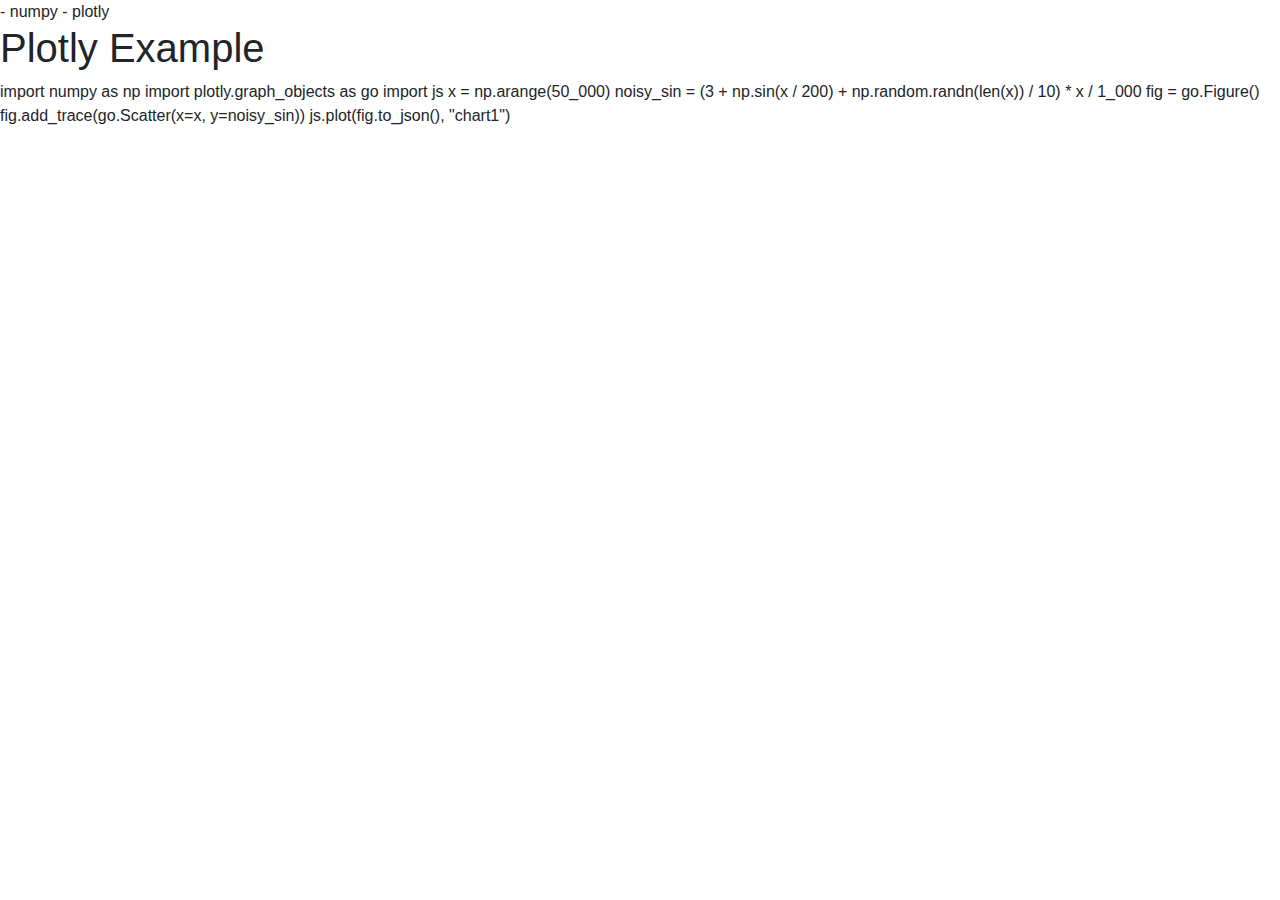
<file: html/example.html>
<html>

<head>

    <link rel="stylesheet" href="https://pyscript.net/alpha/pyscript.css" />
    <script defer src="https://pyscript.net/alpha/pyscript.js"></script>

    <link rel="stylesheet" href="https://maxcdn.bootstrapcdn.com/bootstrap/4.3.1/css/bootstrap.min.css">
    <script src='https://cdn.plot.ly/plotly-latest.min.js'></script>

    <py-env>
        - numpy
        - plotly
    </py-env>

</head>

<body>

    <h1>Plotly Example</h1>
    
    <div id="chart1"></div>

    <script type='text/javascript'>
        function plot(graph, chart) {
            var figure = JSON.parse(graph)
            Plotly.newPlot(chart, figure, {});
        }
    </script>
    
    <py-script id="main">
        import numpy as np
        import plotly.graph_objects as go
        import js
        
        x = np.arange(50_000)
        noisy_sin = (3 + np.sin(x / 200) + np.random.randn(len(x)) / 10) * x / 1_000
        
        fig = go.Figure()
        fig.add_trace(go.Scatter(x=x, y=noisy_sin))
        
        js.plot(fig.to_json(), "chart1")
    </py-script>

</body>

</html>
</file>
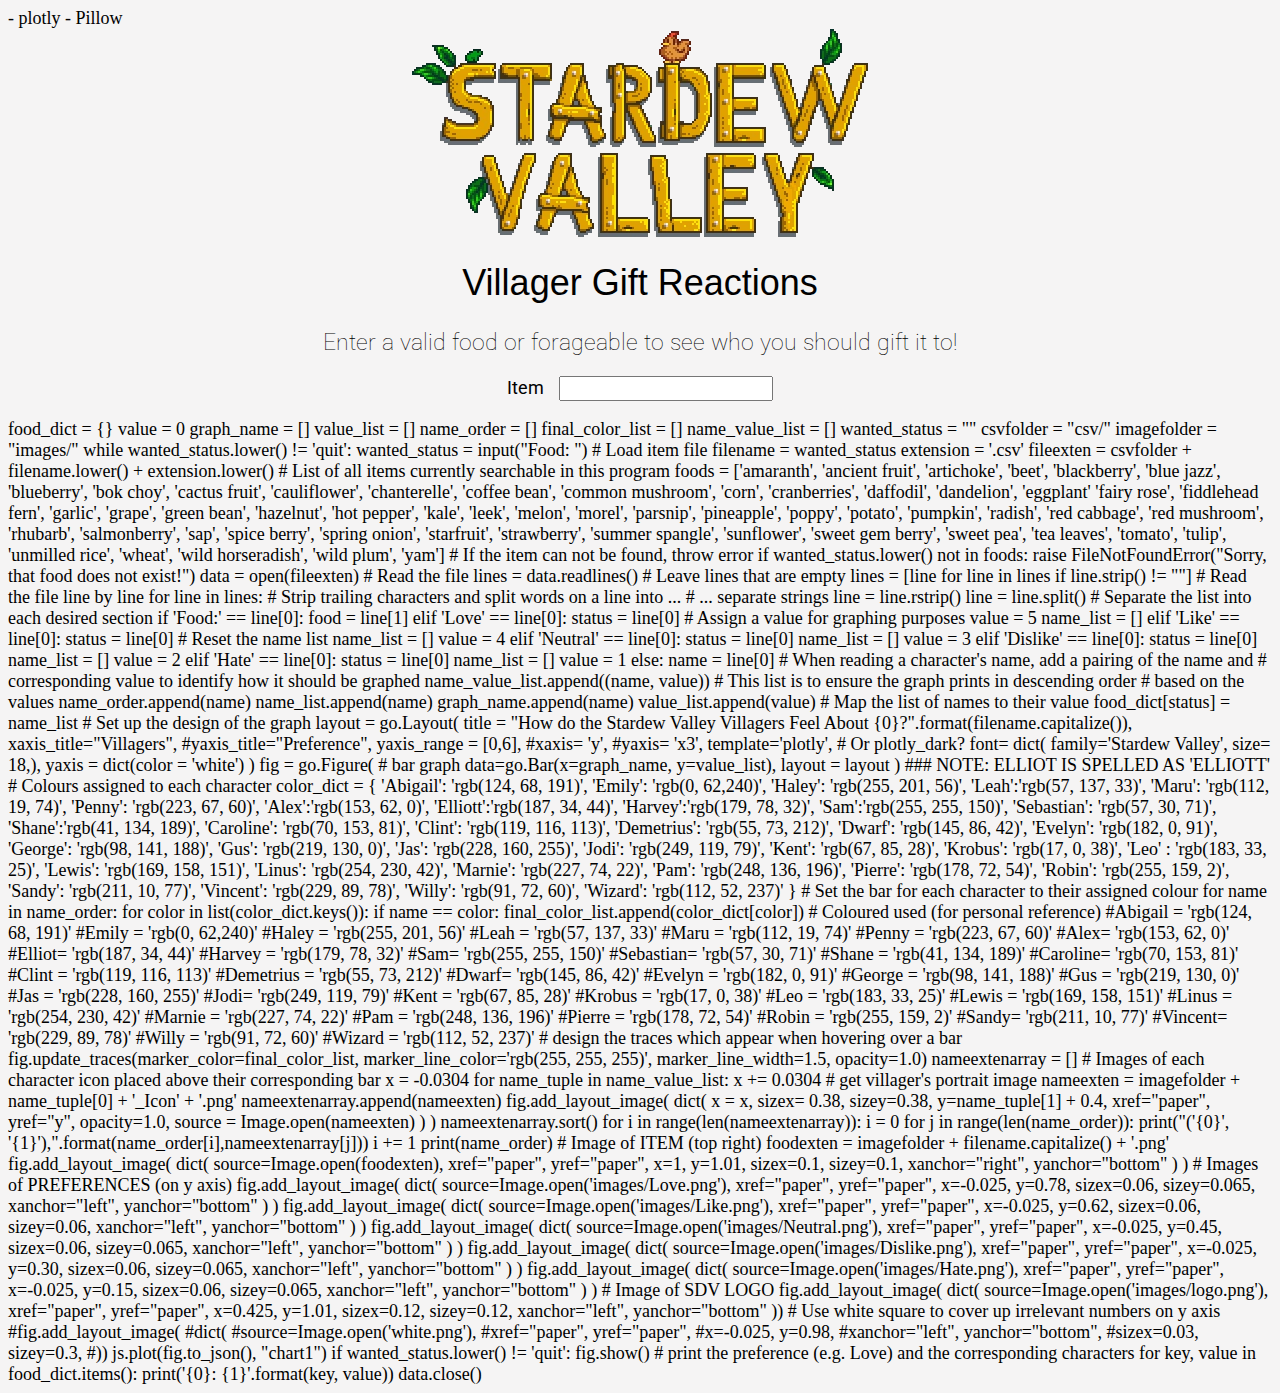
<file: html/home.html>
<html>

<head>
	<link rel="stylesheet" href="../css/style.css">
    <link rel="preconnect" href="https://fonts.googleapis.com">
    <link rel="preconnect" href="https://fonts.gstatic.com" crossorigin>
    <link href="https://fonts.googleapis.com/css2?family=Roboto&display=swap" rel="stylesheet">
    <!-- PyScript -->
    <link rel="stylesheet" href="https://pyscript.net/releases/2022.12.1/pyscript.css" />
    <script defer src="https://pyscript.net/releases/2022.12.1/pyscript.js"></script>
    <script src='https://cdn.plot.ly/plotly-latest.min.js'></script>

    <py-env>
        - plotly
        - Pillow
    </py-env>

	<title>Stardew Valley Villager Gift Reactions</title>
</head>

<body>
    <div id = "header">
        <img src = "../images/logo.png">
        <h1>Villager Gift Reactions</h1>
        <h2>Enter a valid food or forageable to see who you should gift it to!</h2>
    </div>
    <form id = "itemForm">
        <label for = "food">Item</label>
        <input id = "food" name = "food" type = "text">
    </form>
    <div id="chart1"></div>
    <script type='text/javascript'>
        function plot(graph, chart) {
            var figure = JSON.parse(graph)
            Plotly.newPlot(chart, figure, {});
        }
    </script>
    <py-script>  

        food_dict = {}
        value = 0
        graph_name = []
        value_list = []
        name_order = []
        final_color_list = []
        name_value_list = []
        wanted_status = ""
        csvfolder = "csv/"
        imagefolder = "images/"
    
        while wanted_status.lower() != 'quit':
            
            wanted_status = input("Food: ")
            
            # Load item file 
            filename = wanted_status
            extension = '.csv'
            
            fileexten = csvfolder + filename.lower() + extension.lower()
            
            # List of all items currently searchable in this program
            foods = ['amaranth', 'ancient fruit', 'artichoke', 'beet', 'blackberry', 'blue jazz', 'blueberry', 'bok choy', 'cactus fruit', 'cauliflower', 'chanterelle', 'coffee bean', 'common mushroom', 'corn', 'cranberries', 'daffodil', 'dandelion', 'eggplant' 'fairy rose', 'fiddlehead fern', 'garlic', 'grape', 'green bean', 'hazelnut', 'hot pepper', 'kale', 'leek', 'melon', 'morel', 'parsnip', 'pineapple', 'poppy', 'potato', 'pumpkin', 'radish', 'red cabbage', 'red mushroom', 'rhubarb', 'salmonberry', 'sap', 'spice berry', 'spring onion', 'starfruit', 'strawberry', 'summer spangle', 'sunflower', 'sweet gem berry', 'sweet pea', 'tea leaves', 'tomato', 'tulip', 'unmilled rice', 'wheat', 'wild horseradish', 'wild plum', 'yam']
            
            
            # If the item can not be found, throw error 
            if wanted_status.lower() not in foods: 
                raise FileNotFoundError("Sorry, that food does not exist!")
            data = open(fileexten)
            
            # Read the file
            lines = data.readlines()
            # Leave lines that are empty
            lines = [line for line in lines if line.strip() != ""]
        
            # Read the file line by line 
            for line in lines:
                # Strip trailing characters and split words on a line into ...
                # ... separate strings 
                line = line.rstrip()
                line = line.split()
                
                # Separate the list into each desired section 
                if 'Food:' == line[0]:
                    food = line[1]
                    
                elif 'Love' == line[0]:
                    status = line[0]
                    # Assign a value for graphing purposes
                    value = 5
                    name_list = []
        
                elif 'Like' == line[0]:
                    status = line[0]
                    # Reset the name list
                    name_list = []
                    value = 4
                  
                elif 'Neutral' == line[0]:
                    status = line[0]
                    name_list = []
                    value = 3
                    
                elif 'Dislike' == line[0]:
                    status = line[0]
                    name_list = []
                    value = 2
                    
                elif 'Hate' == line[0]:
                    status = line[0]
                    name_list = []            
                    value = 1
                    
                else:
                    name = line[0]
                    # When reading a character's name, add a pairing of the name and 
                    # corresponding value to identify how it should be graphed                 
                    name_value_list.append((name, value))
                    # This list is to ensure the graph prints in descending order 
                    # based on the values
                    name_order.append(name)
                    name_list.append(name)
                    graph_name.append(name)
                    value_list.append(value)
                    # Map the list of names to their value
                    food_dict[status] = name_list
                    
            # Set up the design of the graph         
            layout = go.Layout(
                title = "How do the Stardew Valley Villagers Feel About {0}?".format(filename.capitalize()),
                xaxis_title="Villagers",
                #yaxis_title="Preference",
                yaxis_range = [0,6],
                #xaxis= 'y',
                #yaxis= 'x3',
                template='plotly', # Or plotly_dark?
                font= dict(
                    family='Stardew Valley',
                    size= 18,),
                yaxis = dict(color = 'white')
                )
    
            fig = go.Figure(
                # bar graph
                data=go.Bar(x=graph_name, y=value_list), 
                layout = layout
            )
    
            ### NOTE: ELLIOT IS SPELLED AS 'ELLIOTT'
            # Colours assigned to each character
            color_dict = {
                'Abigail': 'rgb(124, 68, 191)', 'Emily': 'rgb(0, 62,240)', 'Haley': 'rgb(255, 201, 56)', 'Leah':'rgb(57, 137, 33)', 'Maru': 'rgb(112, 19, 74)', 'Penny': 'rgb(223, 67, 60)', 'Alex':'rgb(153, 62, 0)', 'Elliott':'rgb(187, 34, 44)', 'Harvey':'rgb(179, 78, 32)', 'Sam':'rgb(255, 255, 150)', 'Sebastian': 'rgb(57, 30, 71)', 'Shane':'rgb(41, 134, 189)', 'Caroline': 'rgb(70, 153, 81)', 'Clint': 'rgb(119, 116, 113)', 'Demetrius': 'rgb(55, 73, 212)', 'Dwarf': 'rgb(145, 86, 42)', 'Evelyn': 'rgb(182, 0, 91)', 'George': 'rgb(98, 141, 188)', 'Gus': 'rgb(219, 130, 0)', 'Jas': 'rgb(228, 160, 255)', 'Jodi': 'rgb(249, 119, 79)', 'Kent': 'rgb(67, 85, 28)', 'Krobus': 'rgb(17, 0, 38)', 'Leo' : 'rgb(183, 33, 25)', 'Lewis': 'rgb(169, 158, 151)', 'Linus': 'rgb(254, 230, 42)', 'Marnie': 'rgb(227, 74, 22)', 'Pam': 'rgb(248, 136, 196)', 'Pierre': 'rgb(178, 72, 54)', 'Robin': 'rgb(255, 159, 2)', 'Sandy': 'rgb(211, 10, 77)', 'Vincent': 'rgb(229, 89, 78)', 'Willy': 'rgb(91, 72, 60)', 'Wizard': 'rgb(112, 52, 237)'
            }
    
            # Set the bar for each character to their assigned colour 
            for name in name_order:
                for color in list(color_dict.keys()):
                    if name == color:
                        final_color_list.append(color_dict[color])
    
            # Coloured used (for personal reference)
            #Abigail = 'rgb(124, 68, 191)'
            #Emily = 'rgb(0, 62,240)'
            #Haley = 'rgb(255, 201, 56)'
            #Leah = 'rgb(57, 137, 33)'
            #Maru = 'rgb(112, 19, 74)'
            #Penny = 'rgb(223, 67, 60)'
            #Alex= 'rgb(153, 62, 0)'
            #Elliot= 'rgb(187, 34, 44)'
            #Harvey = 'rgb(179, 78, 32)'
            #Sam= 'rgb(255, 255, 150)'
            #Sebastian= 'rgb(57, 30, 71)'
            #Shane = 'rgb(41, 134, 189)'
            #Caroline= 'rgb(70, 153, 81)'
            #Clint = 'rgb(119, 116, 113)'
            #Demetrius = 'rgb(55, 73, 212)'
            #Dwarf= 'rgb(145, 86, 42)'
            #Evelyn = 'rgb(182, 0, 91)'
            #George = 'rgb(98, 141, 188)'
            #Gus = 'rgb(219, 130, 0)'
            #Jas = 'rgb(228, 160, 255)'
            #Jodi= 'rgb(249, 119, 79)'
            #Kent = 'rgb(67, 85, 28)'
            #Krobus = 'rgb(17, 0, 38)'
            #Leo = 'rgb(183, 33, 25)'
            #Lewis = 'rgb(169, 158, 151)'
            #Linus = 'rgb(254, 230, 42)'
            #Marnie = 'rgb(227, 74, 22)'
            #Pam = 'rgb(248, 136, 196)'
            #Pierre = 'rgb(178, 72, 54)'
            #Robin = 'rgb(255, 159, 2)'
            #Sandy= 'rgb(211, 10, 77)'
            #Vincent= 'rgb(229, 89, 78)'
            #Willy = 'rgb(91, 72, 60)'
            #Wizard = 'rgb(112, 52, 237)'        
    
            # design the traces which appear when hovering over a bar 
            fig.update_traces(marker_color=final_color_list, marker_line_color='rgb(255, 255, 255)',
                              marker_line_width=1.5, opacity=1.0)
            
            nameextenarray = []
            # Images of each character icon placed above their corresponding bar
            x = -0.0304
            for name_tuple in name_value_list:
                x += 0.0304
                # get villager's portrait image
                nameexten = imagefolder + name_tuple[0] + '_Icon' + '.png'
                nameextenarray.append(nameexten)
                
                fig.add_layout_image(
                    dict(
                        x = x,
                        sizex= 0.38,
                        sizey=0.38,
                        y=name_tuple[1] + 0.4,
                        xref="paper",
                        yref="y",
                        opacity=1.0,
                        source = Image.open(nameexten)
                        
                    )
                )
                
            nameextenarray.sort()
            for i in range(len(nameextenarray)):
                i = 0
                for j in range(len(name_order)):
                    print("('{0}', '{1}'),".format(name_order[i],nameextenarray[j]))
                    i += 1
                    
            print(name_order)            
        
        
        # Image of ITEM (top right)
            foodexten = imagefolder + filename.capitalize() + '.png'
            fig.add_layout_image(
                dict(
                    source=Image.open(foodexten),
                    xref="paper", yref="paper",
                    x=1, y=1.01,
                    sizex=0.1, sizey=0.1,
                    xanchor="right", yanchor="bottom"
                )        
                )
            
        # Images of PREFERENCES (on y axis)
            fig.add_layout_image(
                dict(
                    source=Image.open('images/Love.png'),
                    xref="paper", yref="paper",
                    x=-0.025, y=0.78,
                    sizex=0.06, sizey=0.065,
                    xanchor="left", yanchor="bottom"
                )        
                )      
            fig.add_layout_image(
                dict(
                    source=Image.open('images/Like.png'),
                    xref="paper", yref="paper",
                    x=-0.025, y=0.62,
                    sizex=0.06, sizey=0.06,
                    xanchor="left", yanchor="bottom"
                )        
                )    
            fig.add_layout_image(
                dict(
                    source=Image.open('images/Neutral.png'),
                    xref="paper", yref="paper",
                    x=-0.025, y=0.45,
                    sizex=0.06, sizey=0.065,
                    xanchor="left", yanchor="bottom"
                )        
                )    
            fig.add_layout_image(
                dict(
                    source=Image.open('images/Dislike.png'),
                    xref="paper", yref="paper",
                    x=-0.025, y=0.30,
                    sizex=0.06, sizey=0.065,
                    xanchor="left", yanchor="bottom"
                )        
                )    
            fig.add_layout_image(
                dict(
                    source=Image.open('images/Hate.png'),
                    xref="paper", yref="paper",
                    x=-0.025, y=0.15,
                    sizex=0.06, sizey=0.065,
                    xanchor="left", yanchor="bottom"
                )        
                )
            
            # Image of SDV LOGO
            fig.add_layout_image(
                dict(
                    source=Image.open('images/logo.png'),
                    xref="paper", yref="paper",
                    x=0.425, y=1.01,
                    sizex=0.12, sizey=0.12,
                    xanchor="left", yanchor="bottom"
                ))
                
    
    
            # Use white square to cover up irrelevant numbers on y axis
    
            #fig.add_layout_image(
                #dict(
                    #source=Image.open('white.png'),
                    #xref="paper", yref="paper",
                    #x=-0.025, y=0.98,
                    #xanchor="left", yanchor="bottom",
                    #sizex=0.03, sizey=0.3,
                #))           
                        
            js.plot(fig.to_json(), "chart1")
            
            if wanted_status.lower() != 'quit':
                fig.show()        
                
            # print the preference (e.g. Love) and the corresponding characters
            for key, value in food_dict.items():            
                print('{0}: {1}'.format(key, value))
        
            data.close()    
        </py-script>
</body>
</file>
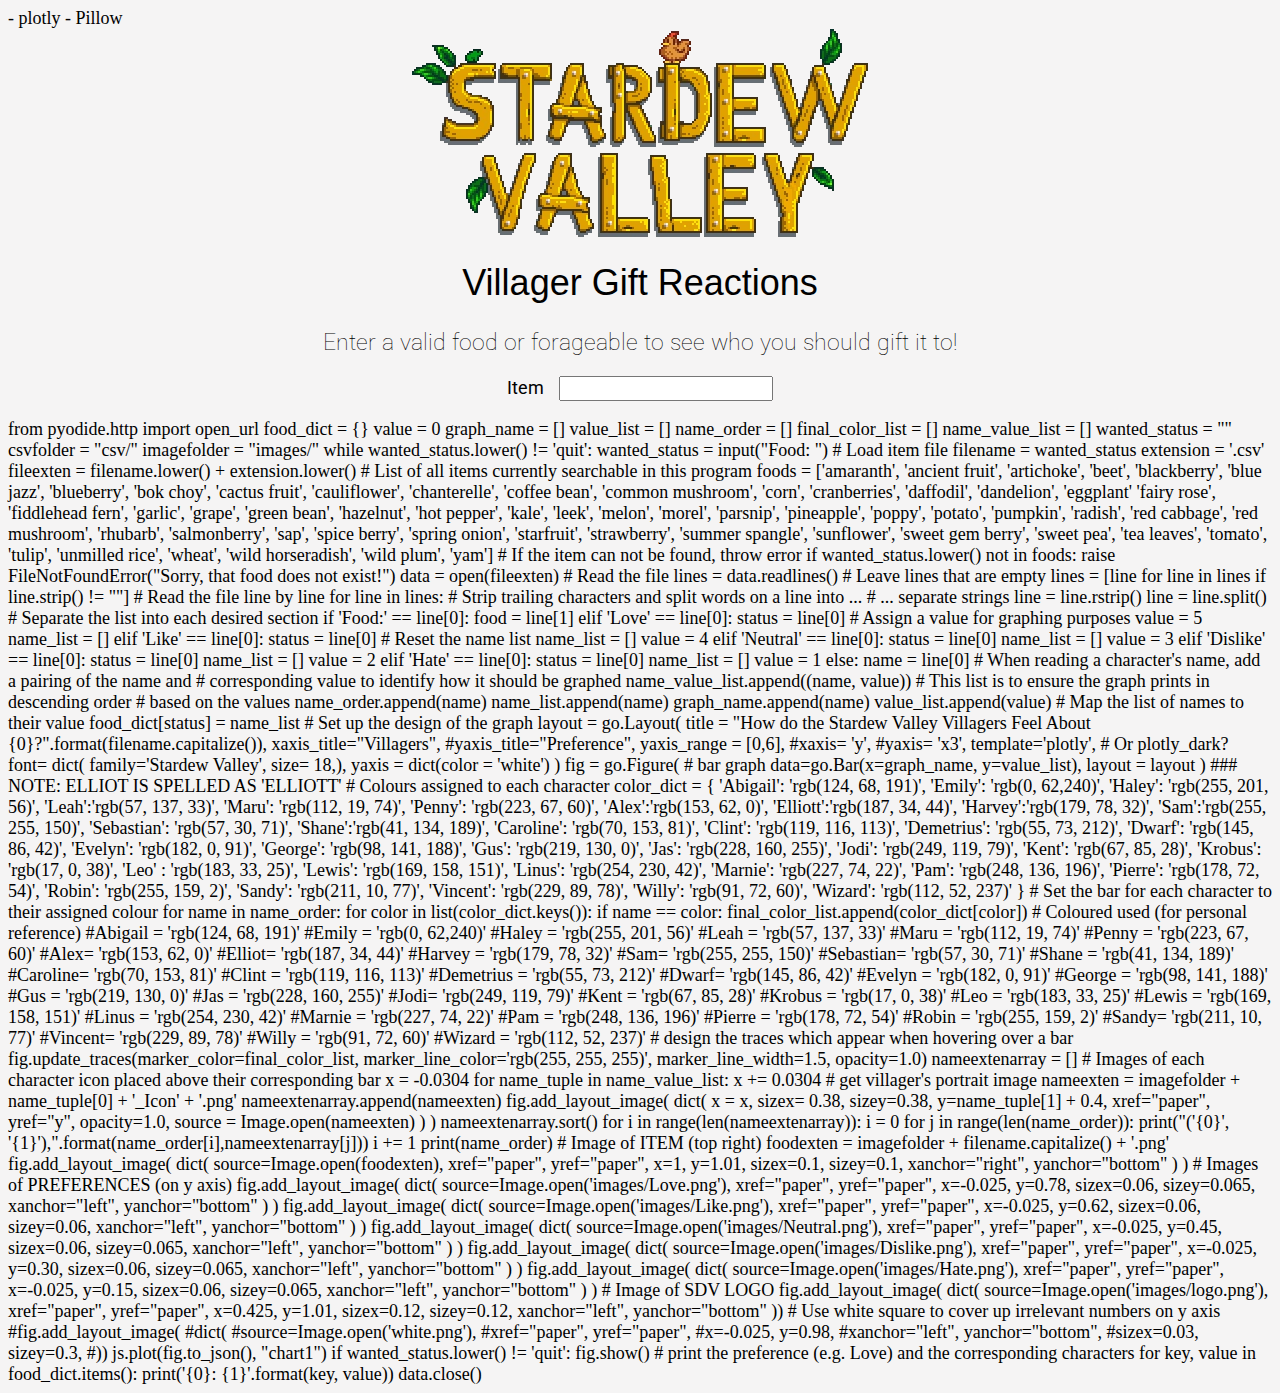
<file: html/home2.html>
<html>

<head>
	<link rel="stylesheet" href="../css/style.css">
    <link rel="preconnect" href="https://fonts.googleapis.com">
    <link rel="preconnect" href="https://fonts.gstatic.com" crossorigin>
    <link href="https://fonts.googleapis.com/css2?family=Roboto&display=swap" rel="stylesheet">
    <!-- PyScript -->
    <link rel="stylesheet" href="https://pyscript.net/releases/2022.12.1/pyscript.css" />
    <script defer src="https://pyscript.net/releases/2022.12.1/pyscript.js"></script>
    <script src='https://cdn.plot.ly/plotly-latest.min.js'></script>

    <py-env>
        - plotly
        - Pillow

    </py-env>

	<title>Stardew Valley Villager Gift Reactions</title>
</head>

<body>
    <div id = "header">
        <img src = "../images/logo.png">
        <h1>Villager Gift Reactions</h1>
        <h2>Enter a valid food or forageable to see who you should gift it to!</h2>
    </div>
    <form id = "itemForm">
        <label for = "food">Item</label>
        <input id = "food" name = "food" type = "text">
    </form>
    <div id="chart1"></div>
    <script type='text/javascript'>
        function plot(graph, chart) {
            var figure = JSON.parse(graph)
            Plotly.newPlot(chart, figure, {});
        }
    </script>
    <py-script>  
        from pyodide.http import open_url

        food_dict = {}
        value = 0
        graph_name = []
        value_list = []
        name_order = []
        final_color_list = []
        name_value_list = []
        wanted_status = ""
        csvfolder = "csv/"
        imagefolder = "images/"
    
        while wanted_status.lower() != 'quit':
            
            wanted_status = input("Food: ")
            
            # Load item file 
            filename = wanted_status
            extension = '.csv'
            
            fileexten = filename.lower() + extension.lower()
            
            # List of all items currently searchable in this program
            foods = ['amaranth', 'ancient fruit', 'artichoke', 'beet', 'blackberry', 'blue jazz', 'blueberry', 'bok choy', 'cactus fruit', 'cauliflower', 'chanterelle', 'coffee bean', 'common mushroom', 'corn', 'cranberries', 'daffodil', 'dandelion', 'eggplant' 'fairy rose', 'fiddlehead fern', 'garlic', 'grape', 'green bean', 'hazelnut', 'hot pepper', 'kale', 'leek', 'melon', 'morel', 'parsnip', 'pineapple', 'poppy', 'potato', 'pumpkin', 'radish', 'red cabbage', 'red mushroom', 'rhubarb', 'salmonberry', 'sap', 'spice berry', 'spring onion', 'starfruit', 'strawberry', 'summer spangle', 'sunflower', 'sweet gem berry', 'sweet pea', 'tea leaves', 'tomato', 'tulip', 'unmilled rice', 'wheat', 'wild horseradish', 'wild plum', 'yam']
            
            
            # If the item can not be found, throw error 
            if wanted_status.lower() not in foods: 
                raise FileNotFoundError("Sorry, that food does not exist!")
            data = open(fileexten)
            
            # Read the file
            lines = data.readlines()
            # Leave lines that are empty
            lines = [line for line in lines if line.strip() != ""]
        
            # Read the file line by line 
            for line in lines:
                # Strip trailing characters and split words on a line into ...
                # ... separate strings 
                line = line.rstrip()
                line = line.split()
                
                # Separate the list into each desired section 
                if 'Food:' == line[0]:
                    food = line[1]
                    
                elif 'Love' == line[0]:
                    status = line[0]
                    # Assign a value for graphing purposes
                    value = 5
                    name_list = []
        
                elif 'Like' == line[0]:
                    status = line[0]
                    # Reset the name list
                    name_list = []
                    value = 4
                  
                elif 'Neutral' == line[0]:
                    status = line[0]
                    name_list = []
                    value = 3
                    
                elif 'Dislike' == line[0]:
                    status = line[0]
                    name_list = []
                    value = 2
                    
                elif 'Hate' == line[0]:
                    status = line[0]
                    name_list = []            
                    value = 1
                    
                else:
                    name = line[0]
                    # When reading a character's name, add a pairing of the name and 
                    # corresponding value to identify how it should be graphed                 
                    name_value_list.append((name, value))
                    # This list is to ensure the graph prints in descending order 
                    # based on the values
                    name_order.append(name)
                    name_list.append(name)
                    graph_name.append(name)
                    value_list.append(value)
                    # Map the list of names to their value
                    food_dict[status] = name_list
                    
            # Set up the design of the graph         
            layout = go.Layout(
                title = "How do the Stardew Valley Villagers Feel About {0}?".format(filename.capitalize()),
                xaxis_title="Villagers",
                #yaxis_title="Preference",
                yaxis_range = [0,6],
                #xaxis= 'y',
                #yaxis= 'x3',
                template='plotly', # Or plotly_dark?
                font= dict(
                    family='Stardew Valley',
                    size= 18,),
                yaxis = dict(color = 'white')
                )
    
            fig = go.Figure(
                # bar graph
                data=go.Bar(x=graph_name, y=value_list), 
                layout = layout
            )
    
            ### NOTE: ELLIOT IS SPELLED AS 'ELLIOTT'
            # Colours assigned to each character
            color_dict = {
                'Abigail': 'rgb(124, 68, 191)', 'Emily': 'rgb(0, 62,240)', 'Haley': 'rgb(255, 201, 56)', 'Leah':'rgb(57, 137, 33)', 'Maru': 'rgb(112, 19, 74)', 'Penny': 'rgb(223, 67, 60)', 'Alex':'rgb(153, 62, 0)', 'Elliott':'rgb(187, 34, 44)', 'Harvey':'rgb(179, 78, 32)', 'Sam':'rgb(255, 255, 150)', 'Sebastian': 'rgb(57, 30, 71)', 'Shane':'rgb(41, 134, 189)', 'Caroline': 'rgb(70, 153, 81)', 'Clint': 'rgb(119, 116, 113)', 'Demetrius': 'rgb(55, 73, 212)', 'Dwarf': 'rgb(145, 86, 42)', 'Evelyn': 'rgb(182, 0, 91)', 'George': 'rgb(98, 141, 188)', 'Gus': 'rgb(219, 130, 0)', 'Jas': 'rgb(228, 160, 255)', 'Jodi': 'rgb(249, 119, 79)', 'Kent': 'rgb(67, 85, 28)', 'Krobus': 'rgb(17, 0, 38)', 'Leo' : 'rgb(183, 33, 25)', 'Lewis': 'rgb(169, 158, 151)', 'Linus': 'rgb(254, 230, 42)', 'Marnie': 'rgb(227, 74, 22)', 'Pam': 'rgb(248, 136, 196)', 'Pierre': 'rgb(178, 72, 54)', 'Robin': 'rgb(255, 159, 2)', 'Sandy': 'rgb(211, 10, 77)', 'Vincent': 'rgb(229, 89, 78)', 'Willy': 'rgb(91, 72, 60)', 'Wizard': 'rgb(112, 52, 237)'
            }
    
            # Set the bar for each character to their assigned colour 
            for name in name_order:
                for color in list(color_dict.keys()):
                    if name == color:
                        final_color_list.append(color_dict[color])
    
            # Coloured used (for personal reference)
            #Abigail = 'rgb(124, 68, 191)'
            #Emily = 'rgb(0, 62,240)'
            #Haley = 'rgb(255, 201, 56)'
            #Leah = 'rgb(57, 137, 33)'
            #Maru = 'rgb(112, 19, 74)'
            #Penny = 'rgb(223, 67, 60)'
            #Alex= 'rgb(153, 62, 0)'
            #Elliot= 'rgb(187, 34, 44)'
            #Harvey = 'rgb(179, 78, 32)'
            #Sam= 'rgb(255, 255, 150)'
            #Sebastian= 'rgb(57, 30, 71)'
            #Shane = 'rgb(41, 134, 189)'
            #Caroline= 'rgb(70, 153, 81)'
            #Clint = 'rgb(119, 116, 113)'
            #Demetrius = 'rgb(55, 73, 212)'
            #Dwarf= 'rgb(145, 86, 42)'
            #Evelyn = 'rgb(182, 0, 91)'
            #George = 'rgb(98, 141, 188)'
            #Gus = 'rgb(219, 130, 0)'
            #Jas = 'rgb(228, 160, 255)'
            #Jodi= 'rgb(249, 119, 79)'
            #Kent = 'rgb(67, 85, 28)'
            #Krobus = 'rgb(17, 0, 38)'
            #Leo = 'rgb(183, 33, 25)'
            #Lewis = 'rgb(169, 158, 151)'
            #Linus = 'rgb(254, 230, 42)'
            #Marnie = 'rgb(227, 74, 22)'
            #Pam = 'rgb(248, 136, 196)'
            #Pierre = 'rgb(178, 72, 54)'
            #Robin = 'rgb(255, 159, 2)'
            #Sandy= 'rgb(211, 10, 77)'
            #Vincent= 'rgb(229, 89, 78)'
            #Willy = 'rgb(91, 72, 60)'
            #Wizard = 'rgb(112, 52, 237)'        
    
            # design the traces which appear when hovering over a bar 
            fig.update_traces(marker_color=final_color_list, marker_line_color='rgb(255, 255, 255)',
                              marker_line_width=1.5, opacity=1.0)
            
            nameextenarray = []
            # Images of each character icon placed above their corresponding bar
            x = -0.0304
            for name_tuple in name_value_list:
                x += 0.0304
                # get villager's portrait image
                nameexten = imagefolder + name_tuple[0] + '_Icon' + '.png'
                nameextenarray.append(nameexten)
                
                fig.add_layout_image(
                    dict(
                        x = x,
                        sizex= 0.38,
                        sizey=0.38,
                        y=name_tuple[1] + 0.4,
                        xref="paper",
                        yref="y",
                        opacity=1.0,
                        source = Image.open(nameexten)
                        
                    )
                )
                
            nameextenarray.sort()
            for i in range(len(nameextenarray)):
                i = 0
                for j in range(len(name_order)):
                    print("('{0}', '{1}'),".format(name_order[i],nameextenarray[j]))
                    i += 1
                    
            print(name_order)            
        
        
        # Image of ITEM (top right)
            foodexten = imagefolder + filename.capitalize() + '.png'
            fig.add_layout_image(
                dict(
                    source=Image.open(foodexten),
                    xref="paper", yref="paper",
                    x=1, y=1.01,
                    sizex=0.1, sizey=0.1,
                    xanchor="right", yanchor="bottom"
                )        
                )
            
        # Images of PREFERENCES (on y axis)
            fig.add_layout_image(
                dict(
                    source=Image.open('images/Love.png'),
                    xref="paper", yref="paper",
                    x=-0.025, y=0.78,
                    sizex=0.06, sizey=0.065,
                    xanchor="left", yanchor="bottom"
                )        
                )      
            fig.add_layout_image(
                dict(
                    source=Image.open('images/Like.png'),
                    xref="paper", yref="paper",
                    x=-0.025, y=0.62,
                    sizex=0.06, sizey=0.06,
                    xanchor="left", yanchor="bottom"
                )        
                )    
            fig.add_layout_image(
                dict(
                    source=Image.open('images/Neutral.png'),
                    xref="paper", yref="paper",
                    x=-0.025, y=0.45,
                    sizex=0.06, sizey=0.065,
                    xanchor="left", yanchor="bottom"
                )        
                )    
            fig.add_layout_image(
                dict(
                    source=Image.open('images/Dislike.png'),
                    xref="paper", yref="paper",
                    x=-0.025, y=0.30,
                    sizex=0.06, sizey=0.065,
                    xanchor="left", yanchor="bottom"
                )        
                )    
            fig.add_layout_image(
                dict(
                    source=Image.open('images/Hate.png'),
                    xref="paper", yref="paper",
                    x=-0.025, y=0.15,
                    sizex=0.06, sizey=0.065,
                    xanchor="left", yanchor="bottom"
                )        
                )
            
            # Image of SDV LOGO
            fig.add_layout_image(
                dict(
                    source=Image.open('images/logo.png'),
                    xref="paper", yref="paper",
                    x=0.425, y=1.01,
                    sizex=0.12, sizey=0.12,
                    xanchor="left", yanchor="bottom"
                ))
                
    
    
            # Use white square to cover up irrelevant numbers on y axis
    
            #fig.add_layout_image(
                #dict(
                    #source=Image.open('white.png'),
                    #xref="paper", yref="paper",
                    #x=-0.025, y=0.98,
                    #xanchor="left", yanchor="bottom",
                    #sizex=0.03, sizey=0.3,
                #))           
                        
            js.plot(fig.to_json(), "chart1")
            
            if wanted_status.lower() != 'quit':
                fig.show()        
                
            # print the preference (e.g. Love) and the corresponding characters
            for key, value in food_dict.items():            
                print('{0}: {1}'.format(key, value))
        
            data.close()    
        </py-script>
</body>
</file>
<file: css/style.css>
/* h1 {
	font-style: bold;
	font-family: comic sans;
}

body {
	background-color: blue;
}

.flex-container {
	display: flex;
	background-color: lightblue;
	padding-top: 10px;
	padding-bottom: 10px;
	width: 100%;
}


#header {
	margin: auto;
	position: relative;
	background-color: white;
	margin: 10px;
	padding: 20px;
	width: 50%;
	text-align: center;
	}

#body {
	background-color: white;
	margin: 10px;
	padding: 20px;
	width: 50%;
	text-align: center;
	position: relative;
} */

body {
	background-color: rgb(245, 244, 244);
	font-size: 18px;
}

#header {
	margin-left: auto;
	margin-right: auto;
	width: 100%;
	text-align: center;
}

h1 {
	font-family: 'Stardew Valley', sans-serif;
	font-size: 2em;
	font-weight: 100;
}

h2 {
	font-family: 'Roboto', sans-serif;
	font-size: 1.3em;
	font-weight: 100;
}

#itemForm {
	margin-left: auto;
	margin-right: auto;
	width: 90%;
	text-align: center;
}

label {
	font-size: 1em;
	font-family: 'Roboto', sans-serif;
	margin-right: 10px;
}

input[type=text] {
	font-size: 0.9em;
	font-family: 'Roboto', sans-serif;
}
</file>
